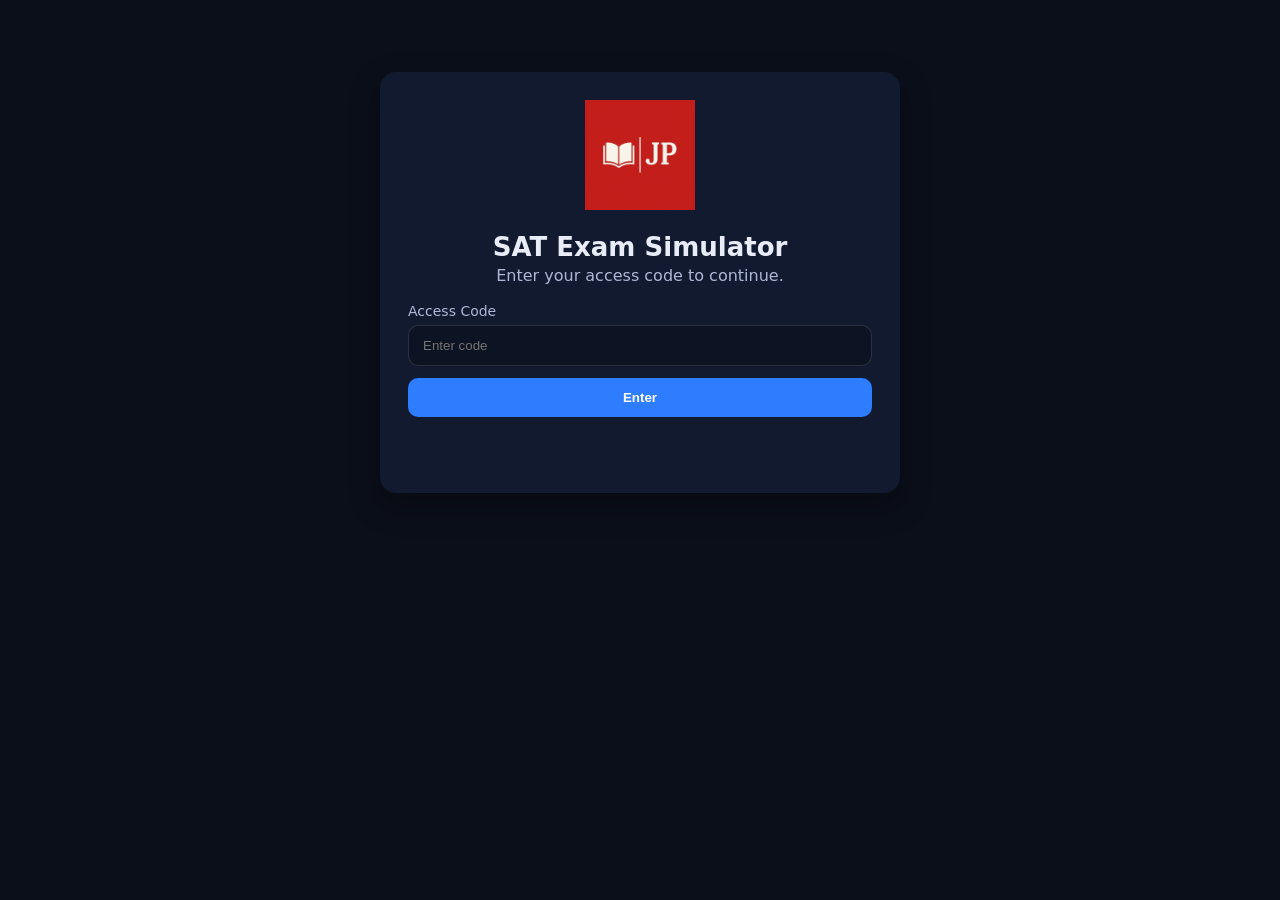
<file: index.html>
<!doctype html>
<html lang="en">
<head>
  <meta charset="utf-8">
  <meta http-equiv="refresh" content="0; url=./app/">
  <title>Redirecting...</title>
</head>
<body>
  <p>Redirecting to <a href="./app/">the app</a>...</p>
</body>
</html>
</file>
<file: app/styles.css>
:root {
  --bg: #0b0f1a;
  --card: #111a2e;
  --text: #e8ecf7;
  --muted: #aeb8d6;
  --accent: #2f7dff;
  --danger: #ff5a6a;
}

* { box-sizing: border-box; }
body {
  margin: 0;
  font-family: system-ui, -apple-system, Segoe UI, Roboto, Arial, sans-serif;
  background: var(--bg);
  color: var(--text);
}

.card {
  width: min(520px, 92vw);
  margin: 8vh auto;
  padding: 28px;
  background: var(--card);
  border-radius: 16px;
  box-shadow: 0 12px 30px rgba(0,0,0,.35);
  text-align: center;
}

.logo { width: 110px; height: 110px; object-fit: contain; margin-bottom: 10px; }
.title { margin: 8px 0 4px; font-size: 26px; }
.subtitle { margin: 0 0 18px; color: var(--muted); }

.label { display:block; text-align:left; margin: 10px 0 6px; color: var(--muted); font-size: 14px; }
.input {
  width: 100%;
  padding: 12px 14px;
  border-radius: 10px;
  border: 1px solid rgba(255,255,255,.12);
  background: rgba(0,0,0,.25);
  color: var(--text);
  outline: none;
}

.btn {
  width: 100%;
  margin-top: 12px;
  padding: 12px 14px;
  border-radius: 10px;
  border: 0;
  background: var(--accent);
  color: white;
  font-weight: 700;
  cursor: pointer;
}

.msg { margin-top: 12px; color: var(--danger); min-height: 20px; }

.topbar {
  display:flex;
  align-items:center;
  justify-content: space-between;
  padding: 14px 18px;
  background: rgba(17,26,46,.9);
  border-bottom: 1px solid rgba(255,255,255,.08);
  position: sticky;
  top: 0;
}

.brandbar { display:flex; gap: 10px; align-items:center; }
.logo-small { width: 40px; height: 40px; object-fit: contain; }
.brandname { font-weight: 800; }
.brandnote { font-size: 12px; color: var(--muted); }

.nav { display:flex; gap: 14px; }
.navlink {
  color: var(--text);
  text-decoration: none;
  padding: 8px 10px;
  border-radius: 10px;
  border: 1px solid rgba(255,255,255,.10);
}
.navlink:hover { border-color: rgba(255,255,255,.25); }

.container { width: min(980px, 92vw); margin: 20px auto; }
.page { padding: 16px; background: rgba(255,255,255,.03); border-radius: 14px; }
.hidden { display:none; }

.panel {
  margin-top: 10px;
  padding: 14px;
  border-radius: 14px;
  background: rgba(255,255,255,.03);
  border: 1px solid rgba(255,255,255,.08);
}

.select {
  width: 100%;
  padding: 12px 14px;
  border-radius: 10px;
  border: 1px solid rgba(255,255,255,.12);
  background: rgba(0,0,0,.25);
  color: var(--text);
  outline: none;
}

.row { display:flex; gap: 10px; }
.btn-secondary {
  background: transparent;
  border: 1px solid rgba(255,255,255,.18);
}
.btn-secondary:hover { border-color: rgba(255,255,255,.35); }

.helper { color: var(--muted); font-size: 14px; margin: 10px 0 0; }
.timer{
  padding: 8px 10px;
  border-radius: 10px;
  border: 1px solid rgba(255,255,255,.18);
  color: var(--text);
  font-weight: 800;
}

.progress { color: var(--muted); font-size: 14px; margin-bottom: 10px; }
.prompt { white-space: pre-wrap; font-size: 16px; line-height: 1.4; margin-bottom: 12px; }

.choices { display:flex; flex-direction:column; gap:10px; }
.choice {
  display:flex;
  gap:10px;
  align-items:flex-start;
  padding: 10px;
  border-radius: 12px;
  border: 1px solid rgba(255,255,255,.10);
  background: rgba(0,0,0,.18);
  cursor: pointer;
}
.choice input { margin-top: 3px; }
.choiceText { white-space: pre-wrap; }

.review { margin-top: 14px; display:flex; flex-direction:column; gap:12px; }
.reviewBlock{
  display:flex;
  gap:12px;
  padding: 12px;
  border-radius: 14px;
  border: 1px solid rgba(255,255,255,.08);
  background: rgba(255,255,255,.03);
}
.qnum{
  width: 54px;
  height: 34px;
  display:flex;
  align-items:center;
  justify-content:center;
  border-radius: 10px;
  font-weight: 900;
}
.qnum-ok{ background: rgba(47, 255, 144, .18); border: 1px solid rgba(47, 255, 144, .35); }
.qnum-bad{ background: rgba(255, 90, 106, .18); border: 1px solid rgba(255, 90, 106, .35); }

.reviewPrompt{ white-space: pre-wrap; margin-bottom: 8px; }
.reviewAns{ color: var(--muted); margin-bottom: 6px; }
.reviewExp{ white-space: pre-wrap; }
/* Printable Practice Exams */
.pdfList {
  margin-top: 12px;
  display: flex;
  flex-direction: column;
  gap: 10px;
}

.pdfBtn {
  display: block;
  padding: 12px 14px;
  border-radius: 12px;
  border: 1px solid rgba(255,255,255,.12);
  background: rgba(0,0,0,.18);
  color: var(--text);
  text-decoration: none;
  font-weight: 700;
}

.pdfBtn:hover {
  border-color: rgba(255,255,255,.30);
}
/* Writing (Essay) */
.essayBox{
  width: 100%;
  min-height: 240px;
  resize: vertical;
  padding: 12px 14px;
  border-radius: 12px;
  border: 1px solid rgba(255,255,255,.12);
  background: rgba(0,0,0,.25);
  color: var(--text);
  outline: none;
  line-height: 1.5;
}

.essayFooter{
  margin-top: 12px;
  display:flex;
  justify-content: space-between;
  align-items:center;
  gap: 12px;
  flex-wrap: wrap;
}

.rubricGrid{
  display:grid;
  grid-template-columns: 1fr 1fr;
  gap: 12px;
}

.rubricItem{
  padding: 12px;
  border-radius: 12px;
  border: 1px solid rgba(255,255,255,.10);
  background: rgba(0,0,0,.18);
}

.rubricLabel{
  font-weight: 800;
  margin-bottom: 8px;
}
/* Theme: Light */
body.theme-light{
  --bg: #f5f7fb;
  --card: #ffffff;
  --text: #101828;
  --muted: #475467;
  --accent: #2f7dff;
  --danger: #d92d20;
}

/* Light-theme overrides for readability */
body.theme-light .topbar{
  background: rgba(255,255,255,.90);
  border-bottom: 1px solid rgba(16,24,40,.10);
}

body.theme-light .page{
  background: rgba(16,24,40,.04);
}

body.theme-light .panel{
  background: rgba(16,24,40,.04);
  border: 1px solid rgba(16,24,40,.10);
}

body.theme-light .navlink{
  border: 1px solid rgba(16,24,40,.12);
}

body.theme-light .btn-secondary{
  border: 1px solid rgba(16,24,40,.18);
}

body.theme-light .choice,
body.theme-light .pdfBtn,
body.theme-light .reviewBlock,
body.theme-light .rubricItem{
  background: rgba(16,24,40,.03);
  border: 1px solid rgba(16,24,40,.10);
}
</file>
